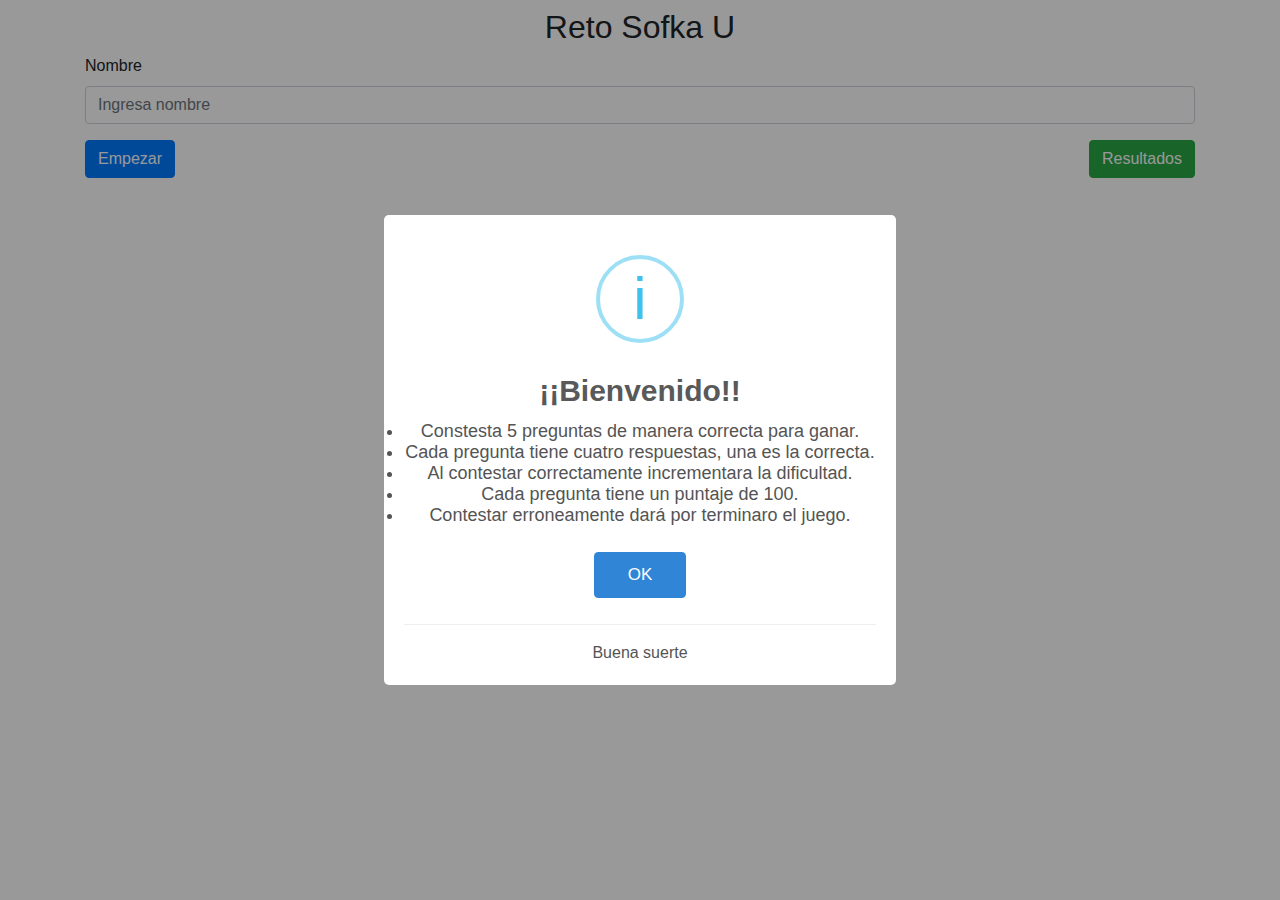
<file: Reto_Sofka_U_VFINAL/index.html>
<!DOCTYPE html>
<html lang="es">

<head>
    <meta charset="UTF-8">
    <meta name="viewport" content="width=device-width, initial-scale=1.0">
    <meta http-equiv="X-UA-Compatible" content="ie=edge">
    <title>Reto_Sofka_U</title>
    <link rel="stylesheet" href="css/bootstrap.min.css">
    <script src="js/popper.min.js"></script>
    
    <link rel="stylesheet" href="css/sweetalert2.min.css">
</head>

<body>

    <div class="container">
        <div class="row mt-2">
            <div class="col">
                <h2 class="d-flex justify-content-center">Reto Sofka U</h2>

                <form>
                    <div class="form-group">
                        <label for="nombre">Nombre</label>
                        <input type="text" class="form-control" id="nombre" aria-describedby="nombreHelp"
                            placeholder="Ingresa nombre">
                    </div>
                    <div class="d-flex justify-content-between mb-3">
                        <button type="submit" class="btn btn-primary" id="btnEmpezar">Empezar</button>
                        <button type="submit" class="btn btn-success" id="btnResultado">Resultados</button>         
                    </div>

                </form>
            </div>
        </div>

        <div class="row mt-3">
            <div class="col">
                <div id="muestra-resultados" hidden>
                    <table id="listaResultados" class="table">
                        <thead>
                            <tr>
                                <th>Nombre</th>
                                <th>Puntaje</th>
                            </tr>
                        </thead>
                        <tbody></tbody>
                    </table>
                </div>
            </div>
        </div>
    </div>


    <script src="js/jquery-3.4.1.min.js"></script>
    <script src="js/bootstrap.min.js"></script>
    <script src="js/sweetalert2.min.js"></script>
    <script src="js/examen.js"></script>
    <script src="js/inicio.js"></script>
    
</body>

</html>
</file>
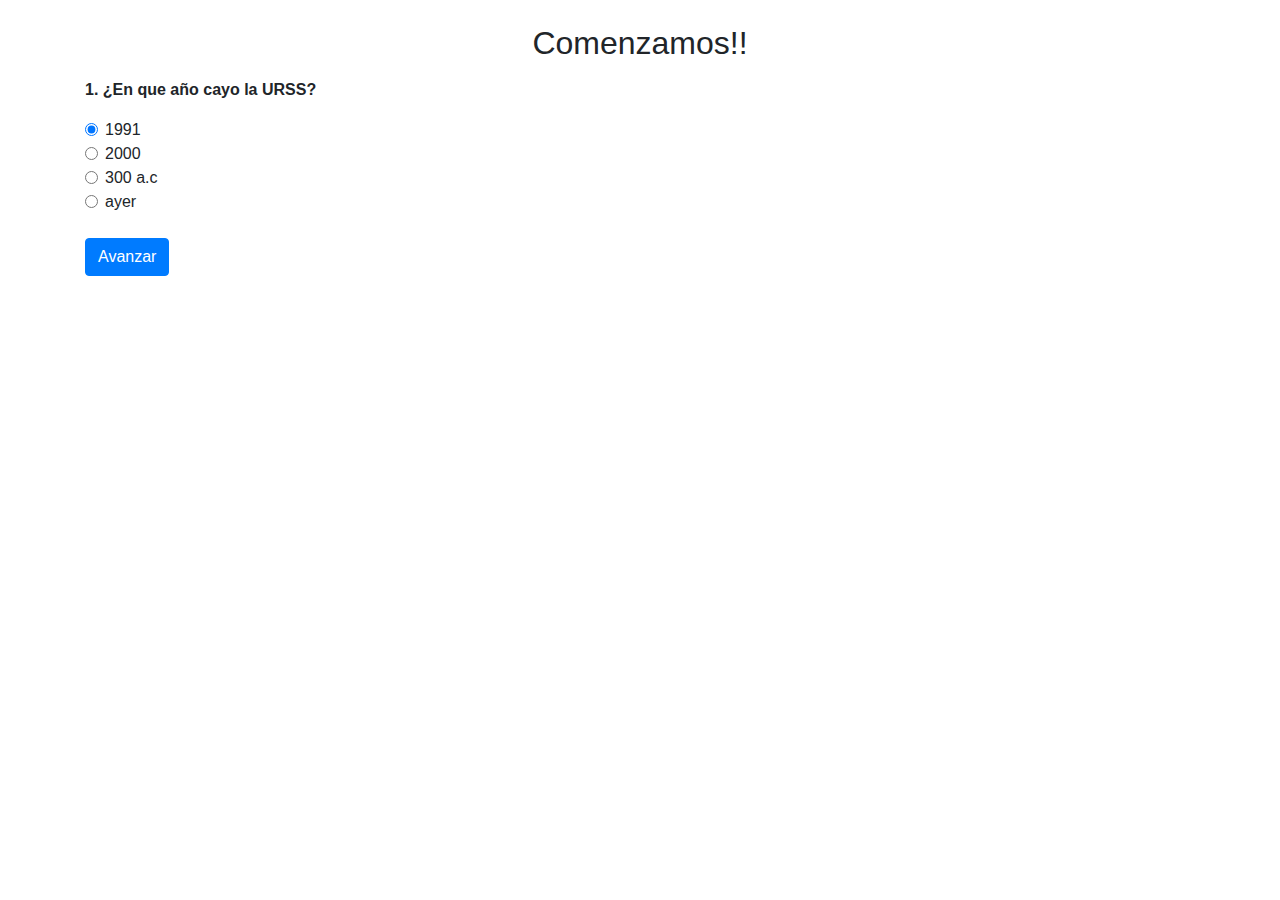
<file: Reto_Sofka_U_VFINAL/preguntas.html>
<!DOCTYPE html>
<html lang="en">

<head>
    <meta charset="UTF-8">
    <meta name="viewport" content="width=device-width, initial-scale=1.0">
    <meta http-equiv="X-UA-Compatible" content="ie=edge">
    <title>Preguntas Sofka U</title>
    <link rel="stylesheet" href="css/bootstrap.min.css">
    <script src="js/popper.min.js"></script>

    <link rel="stylesheet" href="css/sweetalert2.min.css">
</head>

<body>

    <div class="container">
        <div class="row mt-4">
            <div class="col">
                <h2 class="d-flex justify-content-center mb-3">Comenzamos!!</h2>

                <div id="tituloPregunta" class="form-group font-weight-bold">Titulo de la pregunta
                </div>
                <div class="form-check">
                    <input class="form-check-input" type="radio" name="alternativas" value="1" checked><span
                        id="opcion1">Radio 1</span>
                </div>
                <div class="form-check">
                    <input class="form-check-input" type="radio" name="alternativas" value="2"><span
                        id="opcion2">Radio 2</span>
                </div>
                <div class="form-check">
                    <input class="form-check-input" type="radio" name="alternativas" value="3"><span
                        id="opcion3">Radio 3</span>
                </div>
                <div class="form-check">
                    <input class="form-check-input" type="radio" name="alternativas" value="4"><span
                        id="opcion4">Radio 4</span>
                </div>


                <button id="btnAvanzar" class="btn btn-primary mt-4">Avanzar</button>

            </div>
        </div>
    </div>


    <script src="js/jquery-3.4.1.min.js"></script>
    <script src="js/bootstrap.min.js"></script>
    <script src="js/sweetalert2.min.js"></script>
    <script src="js/examen.js"></script>
    <script src="js/preguntas.js"></script>

</body>

</html>
</file>
